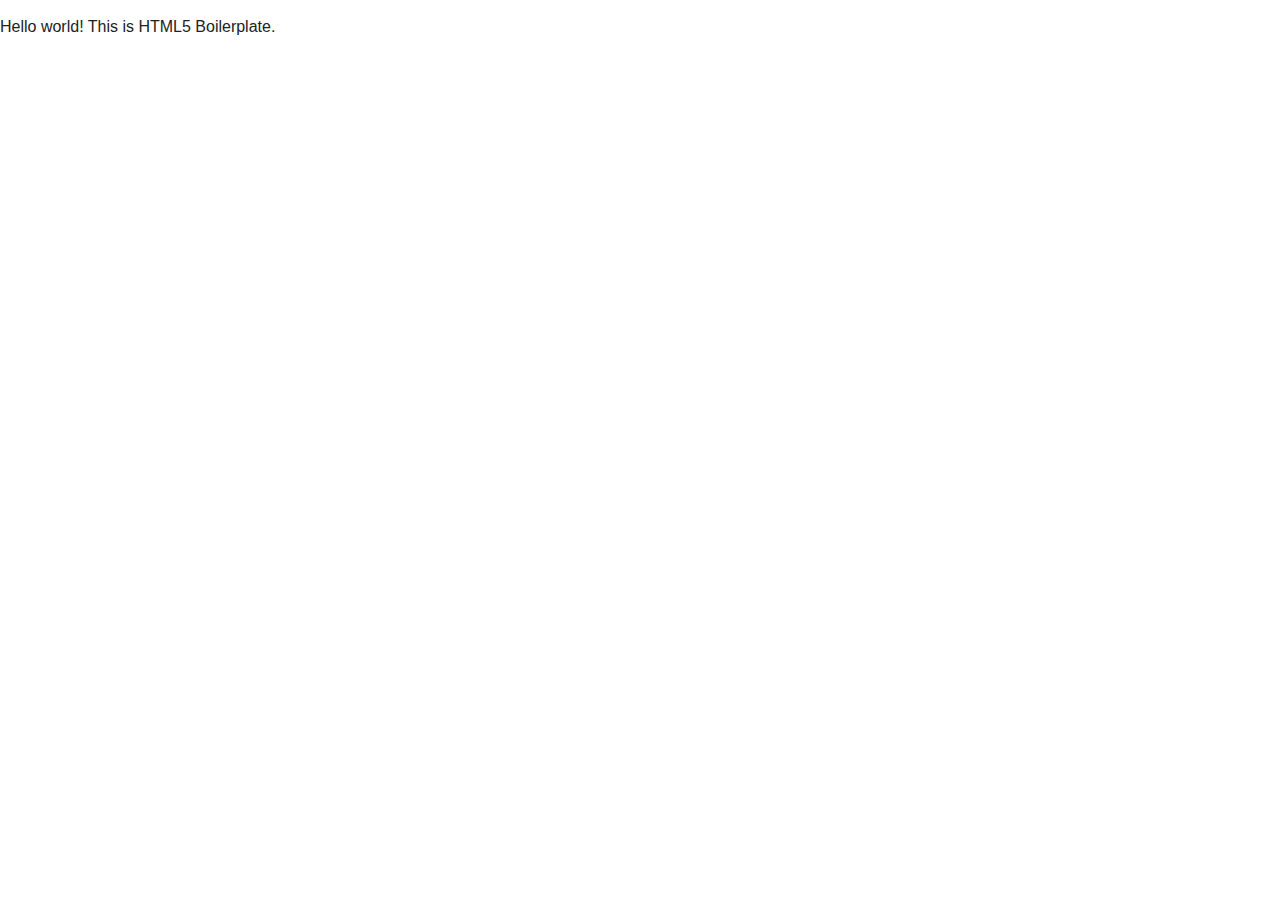
<file: libs/html5-boilerplate/index.html>
<!DOCTYPE html>
<!--[if lt IE 7]>      <html class="no-js lt-ie9 lt-ie8 lt-ie7"> <![endif]-->
<!--[if IE 7]>         <html class="no-js lt-ie9 lt-ie8"> <![endif]-->
<!--[if IE 8]>         <html class="no-js lt-ie9"> <![endif]-->
<!--[if gt IE 8]><!--> <html class="no-js"> <!--<![endif]-->
    <head>
        <meta charset="utf-8">
        <meta http-equiv="X-UA-Compatible" content="IE=edge">
        <title></title>
        <meta name="description" content="">
        <meta name="viewport" content="width=device-width, initial-scale=1">

        <!-- Place favicon.ico and apple-touch-icon.png in the root directory -->

        <link rel="stylesheet" href="css/normalize.css">
        <link rel="stylesheet" href="css/main.css">
        <script src="js/vendor/modernizr-2.6.2.min.js"></script>
    </head>
    <body>
        <!--[if lt IE 7]>
            <p class="browsehappy">You are using an <strong>outdated</strong> browser. Please <a href="http://browsehappy.com/">upgrade your browser</a> to improve your experience.</p>
        <![endif]-->

        <!-- Add your site or application content here -->
        <p>Hello world! This is HTML5 Boilerplate.</p>

        <script src="//ajax.googleapis.com/ajax/libs/jquery/1.10.2/jquery.min.js"></script>
        <script>window.jQuery || document.write('<script src="js/vendor/jquery-1.10.2.min.js"><\/script>')</script>
        <script src="js/plugins.js"></script>
        <script src="js/main.js"></script>

        <!-- Google Analytics: change UA-XXXXX-X to be your site's ID. -->
        <script>
            (function(b,o,i,l,e,r){b.GoogleAnalyticsObject=l;b[l]||(b[l]=
            function(){(b[l].q=b[l].q||[]).push(arguments)});b[l].l=+new Date;
            e=o.createElement(i);r=o.getElementsByTagName(i)[0];
            e.src='//www.google-analytics.com/analytics.js';
            r.parentNode.insertBefore(e,r)}(window,document,'script','ga'));
            ga('create','UA-XXXXX-X');ga('send','pageview');
        </script>
    </body>
</html>
</file>
<file: libs/html5-boilerplate/css/main.css>
/*! HTML5 Boilerplate v4.3.0 | MIT License | http://h5bp.com/ */

/*
 * What follows is the result of much research on cross-browser styling.
 * Credit left inline and big thanks to Nicolas Gallagher, Jonathan Neal,
 * Kroc Camen, and the H5BP dev community and team.
 */

/* ==========================================================================
   Base styles: opinionated defaults
   ========================================================================== */

html,
button,
input,
select,
textarea {
    color: #222;
}

html {
    font-size: 1em;
    line-height: 1.4;
}

/*
 * Remove text-shadow in selection highlight: h5bp.com/i
 * These selection rule sets have to be separate.
 * Customize the background color to match your design.
 */

::-moz-selection {
    background: #b3d4fc;
    text-shadow: none;
}

::selection {
    background: #b3d4fc;
    text-shadow: none;
}

/*
 * A better looking default horizontal rule
 */

hr {
    display: block;
    height: 1px;
    border: 0;
    border-top: 1px solid #ccc;
    margin: 1em 0;
    padding: 0;
}

/*
 * Remove the gap between images, videos, audio and canvas and the bottom of
 * their containers: h5bp.com/i/440
 */

audio,
canvas,
img,
video {
    vertical-align: middle;
}

/*
 * Remove default fieldset styles.
 */

fieldset {
    border: 0;
    margin: 0;
    padding: 0;
}

/*
 * Allow only vertical resizing of textareas.
 */

textarea {
    resize: vertical;
}

/* ==========================================================================
   Browse Happy prompt
   ========================================================================== */

.browsehappy {
    margin: 0.2em 0;
    background: #ccc;
    color: #000;
    padding: 0.2em 0;
}

/* ==========================================================================
   Author's custom styles
   ========================================================================== */

















/* ==========================================================================
   Helper classes
   ========================================================================== */

/*
 * Image replacement
 */

.ir {
    background-color: transparent;
    border: 0;
    overflow: hidden;
    /* IE 6/7 fallback */
    *text-indent: -9999px;
}

.ir:before {
    content: "";
    display: block;
    width: 0;
    height: 150%;
}

/*
 * Hide from both screenreaders and browsers: h5bp.com/u
 */

.hidden {
    display: none !important;
    visibility: hidden;
}

/*
 * Hide only visually, but have it available for screenreaders: h5bp.com/v
 */

.visuallyhidden {
    border: 0;
    clip: rect(0 0 0 0);
    height: 1px;
    margin: -1px;
    overflow: hidden;
    padding: 0;
    position: absolute;
    width: 1px;
}

/*
 * Extends the .visuallyhidden class to allow the element to be focusable
 * when navigated to via the keyboard: h5bp.com/p
 */

.visuallyhidden.focusable:active,
.visuallyhidden.focusable:focus {
    clip: auto;
    height: auto;
    margin: 0;
    overflow: visible;
    position: static;
    width: auto;
}

/*
 * Hide visually and from screenreaders, but maintain layout
 */

.invisible {
    visibility: hidden;
}

/*
 * Clearfix: contain floats
 *
 * For modern browsers
 * 1. The space content is one way to avoid an Opera bug when the
 *    `contenteditable` attribute is included anywhere else in the document.
 *    Otherwise it causes space to appear at the top and bottom of elements
 *    that receive the `clearfix` class.
 * 2. The use of `table` rather than `block` is only necessary if using
 *    `:before` to contain the top-margins of child elements.
 */

.clearfix:before,
.clearfix:after {
    content: " "; /* 1 */
    display: table; /* 2 */
}

.clearfix:after {
    clear: both;
}

/*
 * For IE 6/7 only
 * Include this rule to trigger hasLayout and contain floats.
 */

.clearfix {
    *zoom: 1;
}

/* ==========================================================================
   EXAMPLE Media Queries for Responsive Design.
   These examples override the primary ('mobile first') styles.
   Modify as content requires.
   ========================================================================== */

@media only screen and (min-width: 35em) {
    /* Style adjustments for viewports that meet the condition */
}

@media print,
       (-o-min-device-pixel-ratio: 5/4),
       (-webkit-min-device-pixel-ratio: 1.25),
       (min-resolution: 120dpi) {
    /* Style adjustments for high resolution devices */
}

/* ==========================================================================
   Print styles.
   Inlined to avoid required HTTP connection: h5bp.com/r
   ========================================================================== */

@media print {
    * {
        background: transparent !important;
        color: #000 !important; /* Black prints faster: h5bp.com/s */
        box-shadow: none !important;
        text-shadow: none !important;
    }

    a,
    a:visited {
        text-decoration: underline;
    }

    a[href]:after {
        content: " (" attr(href) ")";
    }

    abbr[title]:after {
        content: " (" attr(title) ")";
    }

    /*
     * Don't show links for images, or javascript/internal links
     */

    .ir a:after,
    a[href^="javascript:"]:after,
    a[href^="#"]:after {
        content: "";
    }

    pre,
    blockquote {
        border: 1px solid #999;
        page-break-inside: avoid;
    }

    thead {
        display: table-header-group; /* h5bp.com/t */
    }

    tr,
    img {
        page-break-inside: avoid;
    }

    img {
        max-width: 100% !important;
    }

    @page {
        margin: 0.5cm;
    }

    p,
    h2,
    h3 {
        orphans: 3;
        widows: 3;
    }

    h2,
    h3 {
        page-break-after: avoid;
    }
}
</file>
